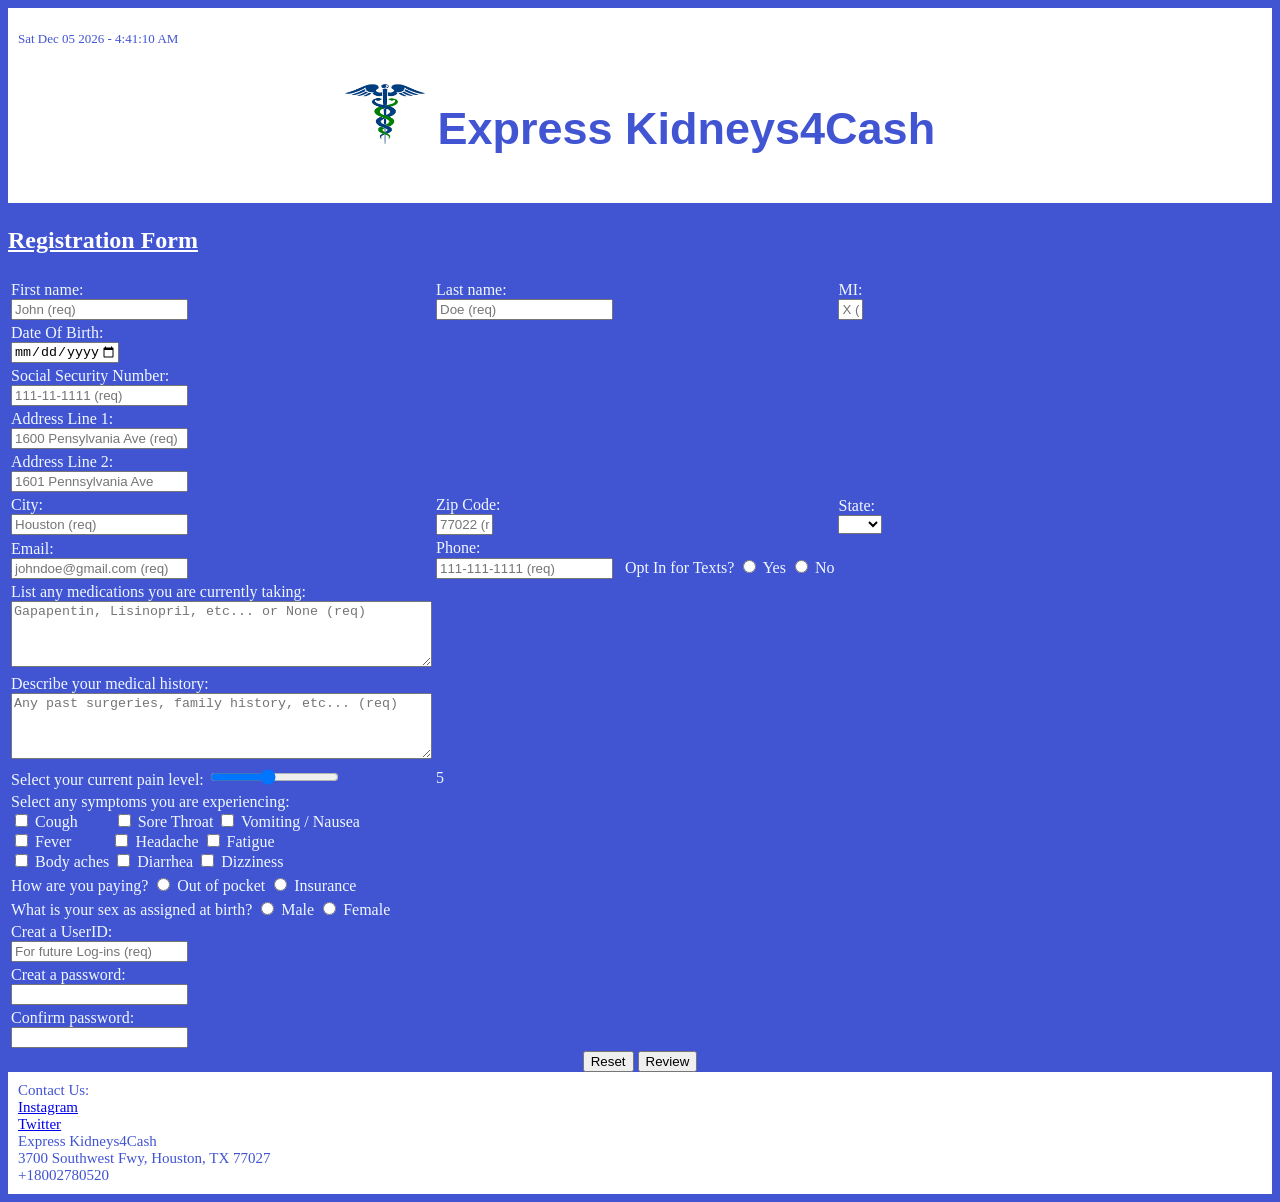
<file: index.html>
<!doctype html>
<!--
Program name: patient-form.html
Author: Ethan Sevier
Date created: 2/23/2026
Date last edited: 4/19/2026
Version: 3.4
Description: A mock patient registration form for Express Kidneys4Cash -->

<html>
    <head>
        <meta charset="utf-8">

        <title>Blank template</title>

        <link rel="stylesheet" href="styles-2.css">

    </head>

    <body>
        
        <div class="header">
            <h1>
                <p id="date"></p>
                
            
            </h1>

            <h2>
    
                <img src="./download_1_.png" alt="W3Schools.com" width="80" height="60">
                Express Kidneys4Cash
            </h2>

        </div>

        <h3>

            Registration Form

        </h3>
            <form>
                <table class="patient-form">

                 
                    <tr>
                        <td>
                            <label for="fname">First name:</label><br>
                            <input type="text" id="fname" name="fname" maxlength="30" placeholder="John (req)" required minlength="1" onchange="validateName('fname')">
                            <span class="error" id="fnameError"></span>
                        </td>

                        <td>
                            <label for="lname">Last name:</label><br>
                            <input type="text" id="lname" name="lname" maxlength="30" placeholder="Doe (req)" required minlength="1" onchange="validateName('lname')">
                            <span class="error" id="lnameError"></span>
                        </td>

                        <td>
                            <label for="mint">MI:</label><br>
                            <input type="text" id="mint" name="mint" size="1" maxlength="1" placeholder="X (req)"  pattern="[A-Za-z]" onchange="validateMint()">
                            <span class="error" id="mintError"></span>
                        </td>

                    </tr>

                    <tr>

                        <td>
                            <label for="dob">Date Of Birth:</label><br>
                            <input type="date" id="dob" name="dob" required min="1920-01-01" max="2026-04-16" onchange="dateInputted()" onclick="validateDob()">
                            <span class="error" id="dobError"></span>
                        </td>

                    </tr>

                    <tr>

                        <td>
                            <label for="ssn">Social Security Number:</label><br>
                         <input type="password" id="ssn" name="ssn" maxlength="11" minlength="11" placeholder="111-11-1111 (req)" required onchange="validateSSN()">
                         <span class="error" id="ssnError"></span>
                        </td>

                    </tr>

                    <tr>

                        <td>
                            <label for="addLine1">Address Line 1:</label><br>
                            <input type="text" id="addLine1" name="addLine1" maxlength="30" placeholder="1600 Pensylvania Ave (req)" required onchange="validateAdd1()">
                            <span class="error" id="addLine1Error"></span>
                        </td>

                    </tr>

                    <tr>

                        <td>
                            <label for="addLine2">Address Line 2:</label><br>
                            <input type="text" id="addLine2" name="addLine2" maxlength="30" placeholder="1601 Pennsylvania Ave" >
                        </td>

                    </tr>

                    <tr>

                        <td>
                            <label for="City">City:</label><br>
                            <input type="text" id="City" name="City" maxlength="30" required placeholder="Houston (req)" onchange="validateCity()">
                            <span class="error" id="cityError"></span>
                        </td>

                        <td>
                            <label for="Zip">Zip Code:</label><br>
                            <input type="text" id="Zip" name="Zip" maxlength="5" minlength="4" size="5" placeholder="77022 (req)" onchange = "validateZip()">
                            <span class="error" id="zipError"></span>
                        </td>

                        <td>
                            <label for="State">State:</label><br>
                             <select id="State" required onchange="validateState()" onclick="validateState()">
                                <option value=" " disabled selected></option>
                                <option value="AL">AL</option>
                                <option value="AK">AK</option>
                                <option value="AR">AR</option>
                                <option value="AZ">AZ</option>
                                <option value="CA">CA</option>
                                <option value="CO">CO</option>
                                <option value="CT">CT</option>
                                <option value="DC">DC</option>
                                <option value="DE">DE</option>
                                <option value="FL">FL</option>
                                <option value="GA">GA</option>
                                <option value="HI">HI</option>
                                <option value="IA">IA</option>
                                <option value="ID">ID</option>
                                <option value="IL">IL</option>
                                <option value="IN">IN</option>
                                <option value="KS">KS</option>
                                <option value="KY">KY</option>
                                <option value="LA">LA</option>
                                <option value="MA">MA</option>
                                <option value="MD">MD</option>
                                <option value="ME">ME</option>
                                <option value="MI">MI</option>
                                <option value="MN">MN</option>
                                <option value="MO">MO</option>
                                <option value="MS">MS</option>
                                <option value="MT">MT</option>
                                <option value="NC">NC</option>
                                <option value="NE">NE</option>
                                <option value="NH">NH</option>
                                <option value="NJ">NJ</option>
                                <option value="NM">NM</option>
                                <option value="NV">NV</option>
                                <option value="NY">NY</option>
                                <option value="ND">ND</option>
                                <option value="OH">OH</option>
                                <option value="OK">OK</option>
                                <option value="OR">OR</option>
                                <option value="PA">PA</option>
                                <option value="PR">PR</option>
                                <option value="RI">RI</option>
                                <option value="SC">SC</option>
                                <option value="SD">SD</option>
                                <option value="TN">TN</option>
                                <option value="TX">TX</option>
                                <option value="UT">UT</option>
                                <option value="VT">VT</option>
                                <option value="VA">VA</option>
                                <option value="WA">WA</option>
                                <option value="WI">WI</option>
                                <option value="WV">WV</option>
                                <option value="WY">WY</option>
                            </select>
                            <span class="error" id="stateError"></span>
                        </td>
                    </tr>

                    <tr>

                        <td>
                            <label for="email">Email:</label><br>
                            <input type="email" id="Email" name="Email" maxlength="30"  required placeholder="johndoe@gmail.com (req)" onchange="validateEmail()">
                            <span class="error" id="EmailError"></span>
                        </td>

                        <td>
                            <label for="Phone">Phone:</label><br>
                            <input type="tel" id="Phone" name="Phone" maxlength="13" pattern="[0-9]{3}-[0-9]{3}-[0-9]{4}" required placeholder="111-111-1111 (req)" onchange="validatePhone()">
                            <span class="error" id="phoneError"></span>
                            Opt In for Texts?
                            <input type="radio" id = "optYes" name="textOptin" value="Yes" required>
                            <label for="Yes1">Yes</label>
                            <input type="radio" id = "optNo" name="textOptin" value="No">
                            <label for="No1">No</label>
                        </td>


                    </tr>

                    <tr>
                        <td>
                            <label for="meds">List any medications you are currently taking:</label><br>
                            <textarea rows="4" cols="50" required placeholder="Gapapentin, Lisinopril, etc... or None (req)" id = "meds"></textarea>
                        </td>

                    </tr>

                    <tr>

                        <td>
                            <label for="medHistory">Describe your medical history:</label><br>
                            <textarea rows="4" cols="50" placeholder="Any past surgeries, family history, etc... (req)" id="medHistory"></textarea>
                        </td>

                    </tr>

                    <tr>

                        <td>
                            <div class="slidecontainer">
                            <label for="painLevel">Select your current pain level:</label>
                            <input type="range" min="1" max="10" value="5" class="slider" id="painLevel" >
                            </div>
                        </td>
                        <td id="painNumber">5</td>

                    </tr>

                    <tr>

                        <td> Select any symptoms you are experiencing:<br>
                            <input type="checkbox"  name="Cough" value="Cough">
                            <label for="Cough"> Cough&nbsp;&nbsp;&nbsp;&nbsp;&nbsp;&nbsp;&nbsp;&nbsp;</label>

                            <input type="checkbox"  name="Sore Throat" value="Sore Throat">
                            <label for="Sore Throat"> Sore Throat</label>

                            <input type="checkbox"  name="Vomiting / Nausea" value="Vomiting / Nausea">
                            <label for="Vomiting / Nausea"> Vomiting / Nausea</label><br>

                            <input type="checkbox"  name="Fever" value="Fever">
                            <label for="Fever"> Fever&nbsp;&nbsp;&nbsp;&nbsp;&nbsp;&nbsp;&nbsp;&nbsp;&nbsp;</label>

                            <input type="checkbox"  name="Headache" value="Headache">
                            <label for="Headache"> Headache</label>

                            <input type="checkbox"  name="Fatigue" value="Fatigue">
                            <label for="Fatigue"> Fatigue</label><br>

                            <input type="checkbox"  name="Body aches" value="Body aches">
                            <label for="Body aches"> Body aches</label>

                            <input type="checkbox"  name="Diarrhea" value="Diarrhea">
                            <label for="Diarrhea"> Diarrhea</label>

                            <input type="checkbox"  name="Dizziness" value="Dizziness">
                            <label for="Dizziness"> Dizziness</label>
                        </td>


                    </tr>
                    
                    <tr>

                        <td> How are you paying?
                            <input type="radio"  id = "payOut" name="Insurance" value="outofpocket" required>
                            <label for="outofpocket">Out of pocket</label>
                            <input type="radio"  name="Insurance" id="payIns" value="Insurance">
                            <label for="Insurance">Insurance</label>
                        </td>
                    </tr>
                    <tr>
                        <td> What is your sex as assigned at birth?
                            <input type="radio"  name="Sex" value="Male" id="sexMale" required>
                            <label for="Sex">Male</label>
                            <input type="radio"  name="Sex" id="sexFemale" value="Female">
                            <label for="Sex">Female</label>
                        </td>
                    </tr>

                    <tr>

                        <td>
                            <label for="UserID">Creat a UserID:</label><br>
                            <input type="text" id="UserID" name="UserID" maxlength="20" required placeholder="For future Log-ins (req)" onchange="validateUserID()">
                            <span class="error" id="UserIDError"></span>
                        </td>

                    </tr>

                    <tr>

                        <td>
                            <label for="password">Creat a password:</label><br>
                            <input type="password" id="password" name="password" maxlength="30" required onclick="validatePassword()" onchange="validatePassword()">
                            <span class="error" id="passwordError"></span>
                        </td>

                    </tr>

                    <tr>

                        <td>
                            <label for="repassword">Confirm password:</label><br>
                            <input type="password" id="repassword" name="repassword" maxlength="30" required onclick="validateRepassword()" onchange="validateRepassword()">
                            <span class="error" id="repasswordError"></span>
                        </td>

                    </tr>

                </table>
                <div class="endButtons">

                    <input type="reset" value="Reset" />
                    <button type="button" onclick="openModal()">Review</button>
                    <span id="submitBtnContainer" ><input type="submit" value="Submit" id=submitBtn/></span>

                </div>

            
            <div id="reviewModal" class="modal">
                <div class="modal-content">
                    <span class="close" onclick="closeModal()">&times;</span>
                    <h5>Review Your Information</h5>
                    <table class="reviewTable">
                        <tr><td><h6>Personal Information:</h6></td></tr>
                        <tr><td id= "fnameR"></td><td id= "lnameR"> </td><td id= "mintR"> </td></tr>
                        <tr><td id= "dobR"></td><td id= "ssnR"> </td></tr>
                        <tr><td><h6>Contact Information:</h6></td></tr>
                        <tr><td id= "EmailR"></td><td id= "PhoneR"> </td><td id= "OptinR"> </td></tr>
                        <tr><td><h6>Address:</h6></td></tr>
                        <tr><td id= "addLine1R"></td><td id= "addLine2R"> </td></tr>
                        <tr><td id= "CityR"></td><td id= "ZipR"> </td><td id= "StateR"> </td></tr>
                        <tr><td><h6>Clinical Information:</h6></td></tr>
                        <tr><td id = "painLevelR"></td><td id = "sexR"></td><td id = "paymentR"></td></tr>
                        <tr><td id = "symptomsR"></td></tr>
                        <tr><td id = "userIDR"></td><td id = "passwordR"></td></tr>
                    </table>

                    

                    <br>
                    <button type="button" onclick="closeModal()">Close</button>
                </div>
            </div> 
        </form>
            
        <div class="footer">
            <span class="buttons">
                Contact Us:</br> 
                <a href="https://www.instagram.com/joelosteen/">Instagram</a></br>
                <a href="https://www.x.com/">Twitter</a></br> 
            </span>
            Express Kidneys4Cash</br> 
            3700 Southwest Fwy, Houston, TX 77027</br>
            +18002780520
                
        </div>

        <script src = "scripts-2.js"></script>

    </body>


</html>
</file>
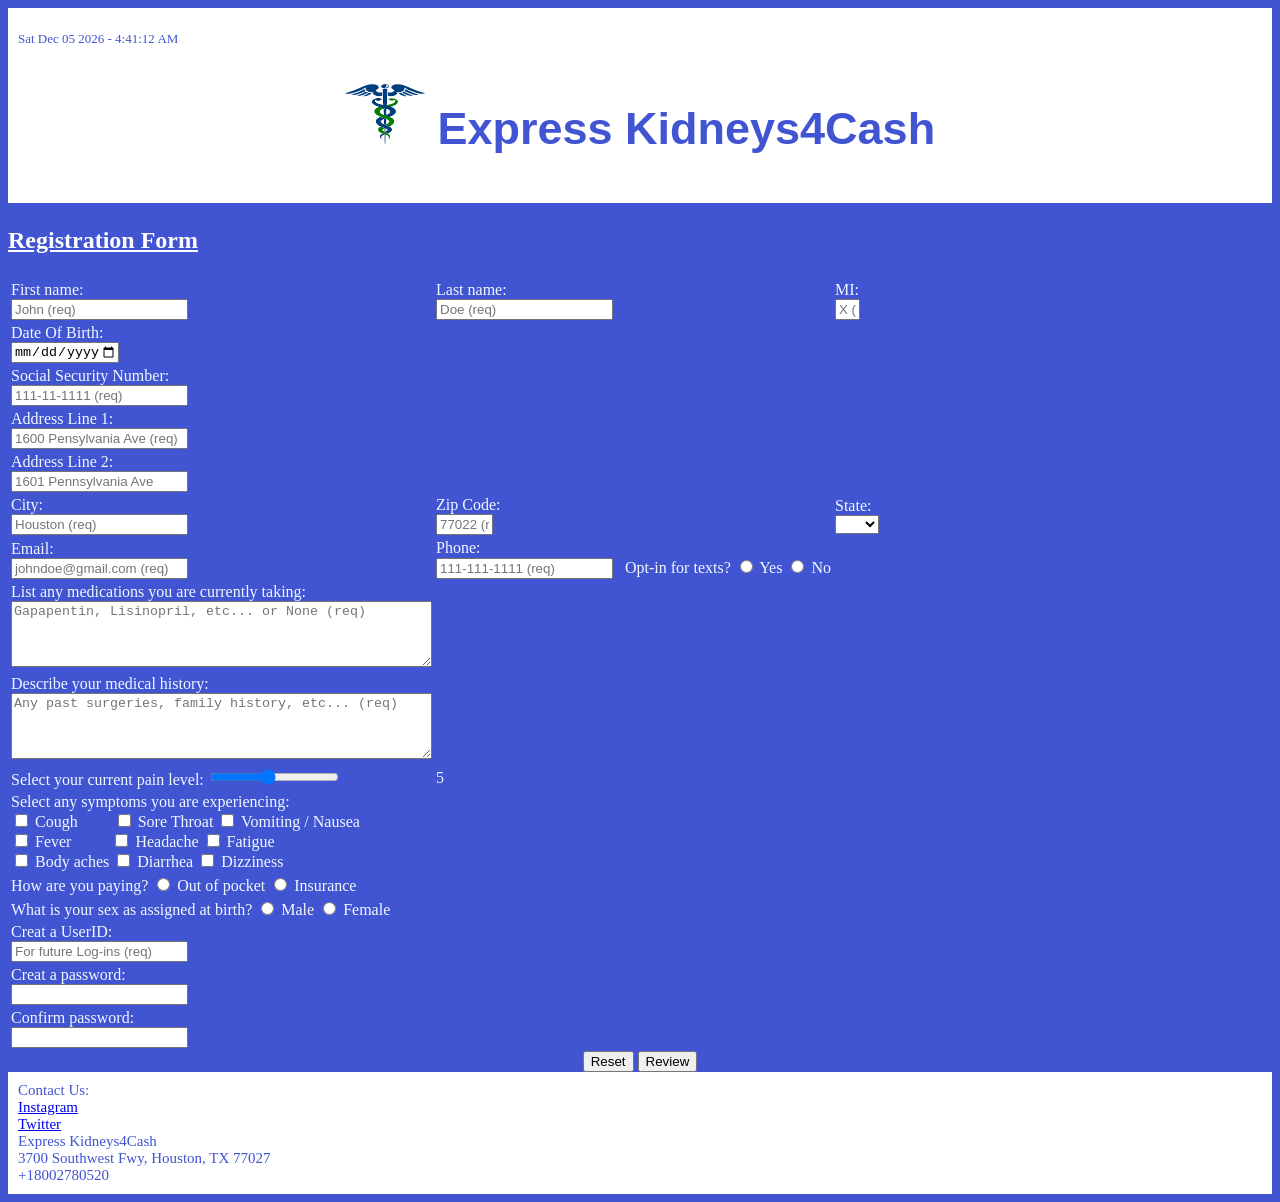
<file: homework-3.html>
<!doctype html>
<!--
Program name: patient-form.html
Author: Ethan Sevier
Date created: 2/23/2026
Date last edited: 4/19/2026
Version: 3.4
Description: A mock patient registration form for Express Kidneys4Cash -->

<html>
    <head>
        <meta charset="utf-8">

        <title>Blank template</title>

        <link rel="stylesheet" href="styles-2.css">

    </head>

    <body>
        
        <div class="header">
            <h1>
                <p id="date"></p>
                
            
            </h1>

            <h2>
    
                <img src="./download_1_.png" alt="W3Schools.com" width="80" height="60">
                Express Kidneys4Cash
            </h2>

        </div>

        <h3>

            Registration Form

        </h3>
            <form>
                <table class="patient-form">

                 
                    <tr>
                        <td>
                            <label for="fname">First name:</label><br>
                            <input type="text" id="fname" name="fname" maxlength="30" placeholder="John (req)" required minlength="1" onchange="validateName('fname')">
                            <span class="error" id="fnameError"></span>
                        </td>

                        <td>
                            <label for="lname">Last name:</label><br>
                            <input type="text" id="lname" name="lname" maxlength="30" placeholder="Doe (req)" required minlength="1" onchange="validateName('lname')">
                            <span class="error" id="lnameError"></span>
                        </td>

                        <td>
                            <label for="mint">MI:</label><br>
                            <input type="text" id="mint" name="mint" size="1" maxlength="1" placeholder="X (req)"  pattern="[A-Za-z]">
                            <span class="error" id="mintError"></span>
                        </td>

                    </tr>

                    <tr>

                        <td>
                            <label for="dob">Date Of Birth:</label><br>
                            <input type="date" id="dob" name="dob" required min="1920-01-01" max="2025-04-16">
                        </td>

                    </tr>

                    <tr>

                        <td>
                            <label for="ssn">Social Security Number:</label><br>
                         <input type="password" id="ssn" name="ssn" maxlength="11" minlength="11" placeholder="111-11-1111 (req)" required>
                        </td>

                    </tr>

                    <tr>

                        <td>
                            <label for="addLine1">Address Line 1:</label><br>
                            <input type="text" id="addLine1" name="addLine1" maxlength="30" placeholder="1600 Pensylvania Ave (req)" required>
                        </td>

                    </tr>

                    <tr>

                        <td>
                            <label for="addLine2">Address Line 2:</label><br>
                            <input type="text" id="addLine2" name="addLine2" maxlength="30" placeholder="1601 Pennsylvania Ave" >
                        </td>

                    </tr>

                    <tr>

                        <td>
                            <label for="City">City:</label><br>
                            <input type="text" id="City" name="City" maxlength="30" required placeholder="Houston (req)" >
                        </td>

                        <td>
                            <label for="Zip">Zip Code:</label><br>
                            <input type="text" id="Zip" name="Zip" maxlength="5" minlength="4" size="5" placeholder="77022 (req)" >
                        </td>

                        <td>
                            <label for="State">State:</label><br>
                             <select id="State" required>
                                <option value="" disabled selected></option>
                                <option value="AL">AL</option>
                                <option value="AK">AK</option>
                                <option value="AR">AR</option>
                                <option value="AZ">AZ</option>
                                <option value="CA">CA</option>
                                <option value="CO">CO</option>
                                <option value="CT">CT</option>
                                <option value="DC">DC</option>
                                <option value="DE">DE</option>
                                <option value="FL">FL</option>
                                <option value="GA">GA</option>
                                <option value="HI">HI</option>
                                <option value="IA">IA</option>
                                <option value="ID">ID</option>
                                <option value="IL">IL</option>
                                <option value="IN">IN</option>
                                <option value="KS">KS</option>
                                <option value="KY">KY</option>
                                <option value="LA">LA</option>
                                <option value="MA">MA</option>
                                <option value="MD">MD</option>
                                <option value="ME">ME</option>
                                <option value="MI">MI</option>
                                <option value="MN">MN</option>
                                <option value="MO">MO</option>
                                <option value="MS">MS</option>
                                <option value="MT">MT</option>
                                <option value="NC">NC</option>
                                <option value="NE">NE</option>
                                <option value="NH">NH</option>
                                <option value="NJ">NJ</option>
                                <option value="NM">NM</option>
                                <option value="NV">NV</option>
                                <option value="NY">NY</option>
                                <option value="ND">ND</option>
                                <option value="OH">OH</option>
                                <option value="OK">OK</option>
                                <option value="OR">OR</option>
                                <option value="PA">PA</option>
                                <option value="PR">PR</option>
                                <option value="RI">RI</option>
                                <option value="SC">SC</option>
                                <option value="SD">SD</option>
                                <option value="TN">TN</option>
                                <option value="TX">TX</option>
                                <option value="UT">UT</option>
                                <option value="VT">VT</option>
                                <option value="VA">VA</option>
                                <option value="WA">WA</option>
                                <option value="WI">WI</option>
                                <option value="WV">WV</option>
                                <option value="WY">WY</option>
                            </select>

                    </tr>

                    <tr>

                        <td>
                            <label for="email">Email:</label><br>
                            <input type="email" id="Email" name="Email" maxlength="30"  required placeholder="johndoe@gmail.com (req)" onchange="validateEmail()">
                            <span class="error" id="EmailError"></span>
                        </td>

                        <td>
                            <label for="Phone">Phone:</label><br>
                            <input type="tel" id="Phone" name="Phone" maxlength="13" pattern="[0-9]{3}-[0-9]{3}-[0-9]{4}" required placeholder="111-111-1111 (req)" >&nbsp;&nbsp;&nbsp;Opt-in for texts?
                            <input type="radio" id = "optYes" name="textOptin" value="Yes" required>
                            <label for="Yes1">Yes</label>
                            <input type="radio" id = "optNo" name="textOptin" value="No">
                            <label for="No1">No</label>
                        </td>


                    </tr>

                    <tr>
                        <td>
                            <label for="meds">List any medications you are currently taking:</label><br>
                            <textarea rows="4" cols="50" required placeholder="Gapapentin, Lisinopril, etc... or None (req)" id = "meds"></textarea>
                        </td>

                    </tr>

                    <tr>

                        <td>
                            <label for="medHistory">Describe your medical history:</label><br>
                            <textarea rows="4" cols="50" placeholder="Any past surgeries, family history, etc... (req)" id="medHistory"></textarea>
                        </td>

                    </tr>

                    <tr>

                        <td>
                            <div class="slidecontainer">
                            <label for="painLevel">Select your current pain level:</label>
                            <input type="range" min="1" max="10" value="5" class="slider" id="painLevel" >
                            </div>
                        </td>
                        <td id="painNumber">5</td>

                    </tr>

                    <tr>

                        <td> Select any symptoms you are experiencing:<br>
                            <input type="checkbox"  name="Cough" value="Cough">
                            <label for="Cough"> Cough&nbsp;&nbsp;&nbsp;&nbsp;&nbsp;&nbsp;&nbsp;&nbsp;</label>

                            <input type="checkbox"  name="Sore Throat" value="Sore Throat">
                            <label for="Sore Throat"> Sore Throat</label>

                            <input type="checkbox"  name="Vomiting / Nausea" value="Vomiting / Nausea">
                            <label for="Vomiting / Nausea"> Vomiting / Nausea</label><br>

                            <input type="checkbox"  name="Fever" value="Fever">
                            <label for="Fever"> Fever&nbsp;&nbsp;&nbsp;&nbsp;&nbsp;&nbsp;&nbsp;&nbsp;&nbsp;</label>

                            <input type="checkbox"  name="Headache" value="Headache">
                            <label for="Headache"> Headache</label>

                            <input type="checkbox"  name="Fatigue" value="Fatigue">
                            <label for="Fatigue"> Fatigue</label><br>

                            <input type="checkbox"  name="Body aches" value="Body aches">
                            <label for="Body aches"> Body aches</label>

                            <input type="checkbox"  name="Diarrhea" value="Diarrhea">
                            <label for="Diarrhea"> Diarrhea</label>

                            <input type="checkbox"  name="Dizziness" value="Dizziness">
                            <label for="Dizziness"> Dizziness</label>
                        </td>


                    </tr>
                    
                    <tr>

                        <td> How are you paying?
                            <input type="radio"  id = "payOut" name="Insurance" value="outofpocket" required>
                            <label for="outofpocket">Out of pocket</label>
                            <input type="radio"  name="Insurance" id="payIns" value="Insurance">
                            <label for="Insurance">Insurance</label>
                        </td>
                    </tr>
                    <tr>
                        <td> What is your sex as assigned at birth?
                            <input type="radio"  name="Sex" value="Male" id="sexMale" required>
                            <label for="Sex">Male</label>
                            <input type="radio"  name="Sex" id="sexFemale" value="Female">
                            <label for="Sex">Female</label>
                        </td>
                    </tr>

                    <tr>

                        <td>
                            <label for="UserID">Creat a UserID:</label><br>
                            <input type="text" id="UserID" name="UserID" maxlength="20" required placeholder="For future Log-ins (req)" onchange="validateUserID()">
                            <span class="error" id="UserIDError"></span>
                        </td>

                    </tr>

                    <tr>

                        <td>
                            <label for="password">Creat a password:</label><br>
                            <input type="password" id="password" name="password" maxlength="30" required onclick="validatePassword()" onchange="validatePassword()">
                            <span class="error" id="passwordError"></span>
                        </td>

                    </tr>

                    <tr>

                        <td>
                            <label for="repassword">Confirm password:</label><br>
                            <input type="password" id="repassword" name="repassword" maxlength="30" required onclick="validateRepassword()" onchange="validateRepassword()">
                            <span class="error" id="repasswordError"></span>
                        </td>

                    </tr>

                </table>
                <div class="endButtons">

                    <input type="reset" value="Reset" />
                    <button type="button" onclick="openModal()">Review</button>
                    <span id="submitBtnContainer" ><input type="submit" value="Submit" id=submitBtn/></span>

                </div>

            
            <div id="reviewModal" class="modal">
                <div class="modal-content">
                    <span class="close" onclick="closeModal()">&times;</span>
                    <h5>Review Your Information</h5>
                    <table class="reviewTable">
                        <tr><td><h6>Personal Information:</h6></td></tr>
                        <tr><td id= "fnameR"></td><td id= "lnameR"> </td><td id= "mintR"> </td></tr>
                        <tr><td id= "dobR"></td><td id= "ssnR"> </td></tr>
                        <tr><td><h6>Contact Information:</h6></td></tr>
                        <tr><td id= "EmailR"></td><td id= "PhoneR"> </td><td id= "OptinR"> </td></tr>
                        <tr><td><h6>Address:</h6></td></tr>
                        <tr><td id= "addLine1R"></td><td id= "addLine2R"> </td></tr>
                        <tr><td id= "CityR"></td><td id= "ZipR"> </td><td id= "StateR"> </td></tr>
                        <tr><td><h6>Clinical Information:</h6></td></tr>
                        <tr><td id = "painLevelR"></td><td id = "sexR"></td><td id = "paymentR"></td></tr>
                        <tr><td id = "symptomsR"></td></tr>
                        <tr><td id = "userIDR"></td><td id = "passwordR"></td></tr>
                    </table>

                    

                    <br>
                    <button type="button" onclick="closeModal()">Close</button>
                </div>
            </div> 
        </form>
            
        <div class="footer">
            <span class="buttons">
                Contact Us:</br> 
                <a href="https://www.instagram.com/joelosteen/">Instagram</a></br>
                <a href="https://www.x.com/">Twitter</a></br> 
            </span>
            Express Kidneys4Cash</br> 
            3700 Southwest Fwy, Houston, TX 77027</br>
            +18002780520
                
        </div>

        <script src = "scripts-2.js"></script>

    </body>


</html>
</file>
<file: styles-2.css>
/*
Program name: patient-form.html
Author: Ethan Sevier
Date created: 2/23/2026
Date last edited: 2/27/2026
Version: 1.8
Description: A mock registration form for Pearland Pediatrics --> */
body {
  background-color: rgb(65, 84, 210);
}
h1 {
    text-align: left;
    font-family: Georgia, 'Times New Roman', Times, serif;
    font-weight: normal;
    font-size: small;
    color: rgb(65, 84, 210);

}

p1{
  text-align: center;
  color: red;
}
h3 {
    text-align: left;
    font-family: Georgia, 'Times New Roman', Times, serif;
    font-weight: bold;
    font-size: x-large;
    color: rgb(255, 255, 255);
    text-decoration: underline;
    font-stretch: extra-expanded;
}

h5{
  text-align: center;
  color: rgb(65, 84, 210);
  font-size: larger;
}

label{
    font-size: medium;
    font-family: 'Times New Roman', Times, serif;
    color: aliceblue;
}
.patient-form{
        font-size: medium;
    font-family: 'Times New Roman', Times, serif;
    color: aliceblue;
    text-align: left;
}


.slidecontainer {
  width: 100%; 
}


.painLevel {
  -webkit-appearance: none;
  appearance: none;
  width: 100%;
  height: 25px; 
  background: #d3d3d3; 
  outline: none; 
  opacity: 0.7; 
  -webkit-transition: .2s; 
  transition: opacity .2s;
}

#Symptom{
    color: blueviolet;
}
.header {
  padding: 10px;
  text-align: center;
  background: #ffffff;
  color: rgb(65, 84, 210);
  font-size: 30px;
  font-family:"Comic Sans MS", cursive, sans-serif;
}
.footer {
  padding: 10px;
  text-align: left;
  background: #ffffff;
  color: rgb(65, 84, 210);
  font-size: 15px;
  font-family: cursive;
}
.contactus {
	display: inline-block;
	text-align: right;
}
h4{
    text-align: center;
    padding-top: 50px;
    padding-bottom: 50px;
    background-color: aliceblue;
    font-family: wingdings;
}
.endButtons{
  text-align: center;
    cursor: pointer;
}

.modal {
  display: none; 
  position: fixed; 
  z-index: 1000; 
  left: 0;
  top: 0;
  width: 100%;
  height: 100%;
  background-color: rgba(0,0,0,0.5);
  overflow-y: auto;
}


.modal-content {
  background-color: white;
  margin: 10% auto;
  padding: 20px;
  border-radius: 10px;
  width: 50%;
  text-align: center;
  color: black;
  
}

.close {
  color: red;
  float: right;
  font-size: 28px;
  cursor: pointer;
}

.reviewTable td{
  padding-right: 20px;
  text-align: left;
}

.error {
  color: red;
  font-size: 12px;
  margin-left: 8px;
}

h6{
  font-size: large;
  text-align: left;
  color: rgb(65, 84, 210);
}

#submitBtnContainer{
  display: none;
}
</file>
